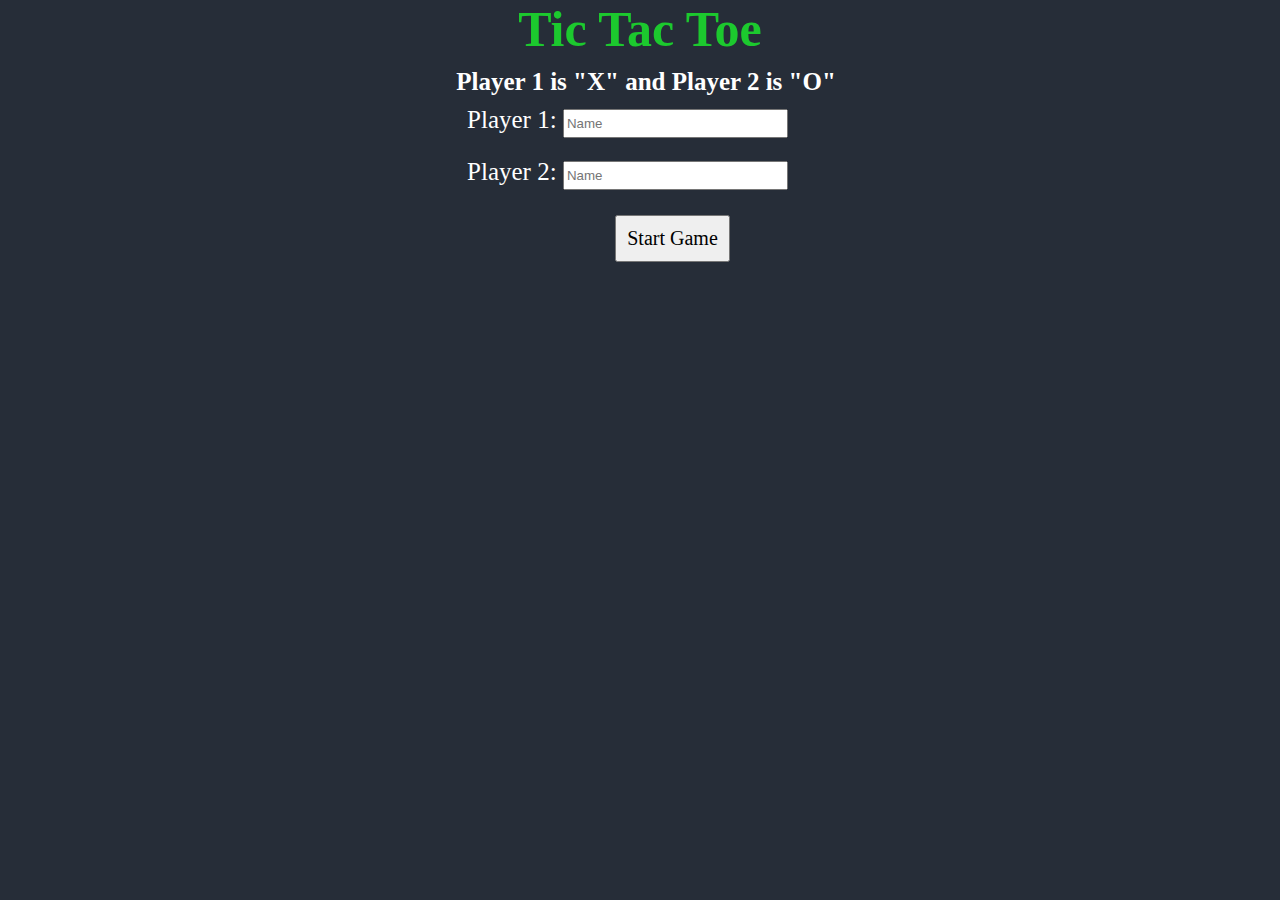
<file: index.html>
<!DOCTYPE html>
<html>
<head>
	<title>Tic Tac Toe</title>
	<meta charset="utf-8">
	<meta name="viewport" content="width=device-width, initial-scale=1.0">
	<link rel="stylesheet" type="text/css" href="tictactoecss.css">
</head>
	
<body>

	
	<h1 class="title">Tic Tac Toe</h1>
	<h3 class="direction" id="rules"> Player 1 is "X" and Player 2 is "O"</h3>
	<div class="inputField" id="playerInput">
		<div class="playerName" id="p1">
			Player 1: <input type="text"  name="Player1"  id="P1Name"  placeholder="Name" size="25" style="height: 23px;">
		</div>
		<div class="playerName" id="p2">
			Player 2: <input type="text"  name="Player2"   id="P2Name"  placeholder="Name" size="25" style="height: 23px;">
			<div id="updatebtn"><button class="btn" id="btn1" type="button">Start Game</button></div>
		</div>	
	</div>
	<div id="playerturn">
		<h3 id="input1" class="showInput"></h3>
		<h3 id="input2" class="showInput"></h3>
		<h3 id="input3" class="showInput"></h3>
	</div>
	

	<div class="container" id="board">
		<div data-cell-index="0" class="cell"></div>
		<div data-cell-index="1" class="cell"></div>
		<div data-cell-index="2" class="cell"></div>
		<div data-cell-index="3" class="cell"></div>
		<div data-cell-index="4" class="cell"></div>
		<div data-cell-index="5" class="cell"></div>
		<div data-cell-index="6" class="cell"></div>
		<div data-cell-index="7" class="cell"></div>
		<div data-cell-index="8" class="cell"></div>
	</div>
	<div id="restart"><button class="btn" id="btn2" type="reset">New Game</button></div>
<script src="tictactoejs.js"></script>
</body>
</html>
</file>
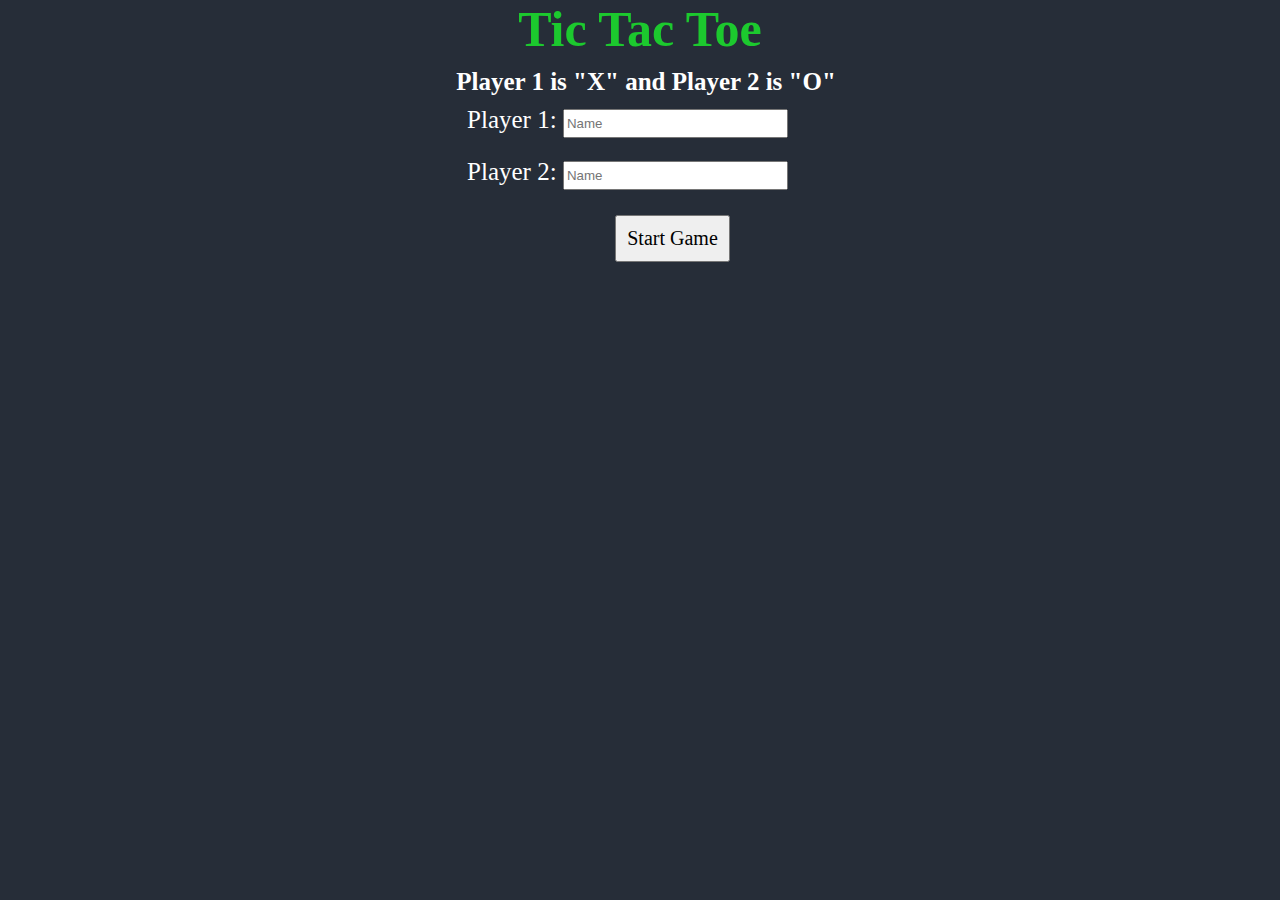
<file: tictactoeindex.html>
<!DOCTYPE html>
<html>
<head>
	<title>Tic Tac Toe</title>
	<meta charset="utf-8">
	<meta name="viewport" content="width=device-width, initial-scale=1.0">
	<link rel="stylesheet" type="text/css" href="tictactoecss.css">
</head>
	
<body>

	
	<h1 class="title">Tic Tac Toe</h1>
	<h3 class="direction" id="rules"> Player 1 is "X" and Player 2 is "O"</h3>
	<div class="inputField" id="playerInput">
		<div class="playerName" id="p1">
			Player 1: <input type="text"  name="Player1"  id="P1Name"  placeholder="Name" size="25" style="height: 23px;">
		</div>
		<div class="playerName" id="p2">
			Player 2: <input type="text"  name="Player2"   id="P2Name"  placeholder="Name" size="25" style="height: 23px;">
			<div id="updatebtn"><button class="btn" id="btn1" type="button">Start Game</button></div>
		</div>	
	</div>
	<div id="playerturn">
		<h3 id="input1" class="showInput"></h3>
		<h3 id="input2" class="showInput"></h3>
		<h3 id="input3" class="showInput"></h3>
	</div>
	

	<div class="container" id="board">
		<div data-cell-index="0" class="cell"></div>
		<div data-cell-index="1" class="cell"></div>
		<div data-cell-index="2" class="cell"></div>
		<div data-cell-index="3" class="cell"></div>
		<div data-cell-index="4" class="cell"></div>
		<div data-cell-index="5" class="cell"></div>
		<div data-cell-index="6" class="cell"></div>
		<div data-cell-index="7" class="cell"></div>
		<div data-cell-index="8" class="cell"></div>
	</div>
	<div id="restart"><button class="btn" id="btn2" type="reset">New Game</button></div>
<script src="tictactoejs.js"></script>
</body>
</html>
</file>
<file: tictactoecss.css>
body{
	margin: 0;
	font-family: "Permanent Marker", cursive;
	background-color: #262d38;
}

#p2{
	padding-right: 25px;
	text-align: center;
	padding-top: 20px;
	color: white;
	font-size: 25px;
	
}
#p1{
	padding-right: 25px;
	text-align: center;
	color: white;
	font-size: 25px;
}

.playerInput{
	padding-top: 50px;
	text-align: center
}

#p1Name{
	width: 50px;
}


#updatebtn{
	padding-top: 25px;
	padding-left: 90px;

}
#btn1{
	margin: 0;
	padding-left: 10px;
	padding-right: 10px;
	padding-top: 10px;
	padding-bottom: 10px;
	font-size: 20px;
	font-family: "Permanent Marker", cursive;
}


.container{
	width: 100%;
	height: 0%;
	display: grid;
	justify-content: center;
	align-content: center;
	align-items: center;
	grid-template-columns: repeat(3,auto);
 
}

#restart{
	margin: 0;
	padding-top: 90px;
	padding-left: 25px;
	padding-right: 20px;
	
	text-align: center;
}

#btn2{
	font-size: 20px;
	font-family: "Permanent Marker", cursive;
	padding: 10px 10px 10px 10px;
}

.showInput{
	text-align: center;
	margin-top: 0;
	color: white;
	font-size: 20px;
}

#input2{
	float:right;
	margin-right: 30%;
	font-size: 25px;
}
#input1{
	float: left;
	margin-left: 30%;
	font-size: 25px;
	padding-right: 10px;
}
#input3{
	padding-top: 50px;
	font-size: 25px;
}

.title{
	text-align: center;
	color: #1cc92e;
	font-size: 50px;
	margin: 0;
	height: 50%;
}

.direction{
	text-align: center;
	color:white;
	padding-left: 12px;
	font-size: 25px;
	margin: 10px;
	
}

.shade{
	background-color:rgba(186, 184, 186, 0.8);
	opacity: 0.3;
}

.hidden{
	display: none;
}

.pointerEvent{
	pointer-events: none;
}

.cell{
	font-family: "Permanent Marker", cursive;
    width: 180px;
    height: 180px;
    /*box-shadow: 0 0 0 1px #333333;*/
    border: 6px solid white;
    cursor: pointer;
	line-height: 180px;
    font-size: 120px;
    text-align: center;
    color:#1cc92e;.

}

.cell:first-child,
.cell:nth-child(2),
.cell:nth-child(3) {
	border-top: none;
}

.cell:nth-child(3n+1) {
	border-left: none;
}
.cell:nth-child(3n+3) {
	border-right: none;
}
.cell:last-child,
.cell:nth-child(7),
.cell:nth-child(8){
	border-bottom: none;
}
</file>
